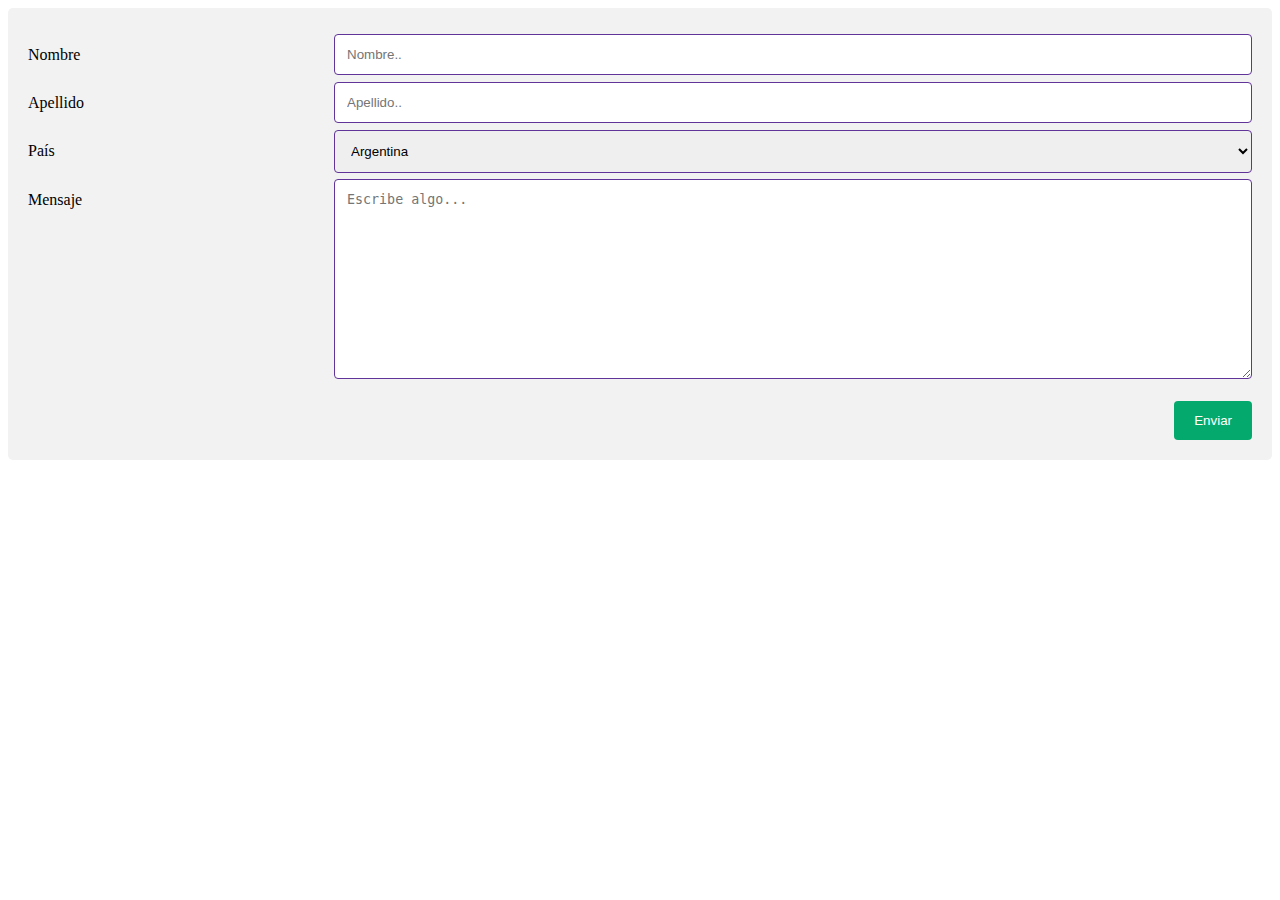
<file: for_index.html>
<!DOCTYPE html>
<html lang="es">
<head>
    <meta charset="UTF-8">
    <meta name="viewport" content="width=device-width, initial-scale=1.0">
    <link rel="stylesheet" href="./css/estilo_formulario.css">

    <title>Formulario</title>
</head>
<body>
    <div class="container">
        <form action="/action_page.php">
        <div class="row">
          <div class="col-25">
            <label for="fname">Nombre</label>
          </div>
          <div class="col-75">
            <input type="text" id="fname" name="Nombre" placeholder="Nombre..">
          </div>
        </div>
        <div class="row">
          <div class="col-25">
            <label for="lname">Apellido</label>
          </div>
          <div class="col-75">
            <input type="text" id="lname" name="Apellido" placeholder="Apellido..">
          </div>
        </div>
        <div class="row">
          <div class="col-25">
            <label for="País">País</label>
          </div>
          <div class="col-75">
            <select id="País" name="País">
              <option value="australia">Argentina</option>
              <option value="canada">Uruguay</option>
              <option value="usa">Paraguay</option>
              <option value="usa">Brasil</option>

            </select>
          </div>
        </div>
        <div class="row">
          <div class="col-25">
            <label for="subject">Mensaje</label>
          </div>
          <div class="col-75">
            <textarea id="subject" name="subject" placeholder="Escribe algo..." style="height:200px"></textarea>
          </div>
        </div>
        <br>
        <div class="row">
          <input type="submit" value="Enviar">
        </div>
        </form>
      </div>
      
    
</body>
</html>
</file>
<file: css/estilo_formulario.css>
* {
    box-sizing: border-box;
  }
  
  input[type=text], select, textarea {
    width: 100%;
    padding: 12px;
    border: 1px solid #603498;
    border-radius: 4px;
    resize: vertical;
  }
  
  label {
    padding: 12px 12px 12px 0;
    display: inline-block;
  }
  /* Se da estilo al boton enviar */
  input[type=submit] {
    background-color: #04AA6D;
    color: white;
    padding: 12px 20px;
    border: none;
    border-radius: 4px;
    cursor: pointer;
    float: right;
  }
  /* Cambia el color del boton enviar */
  input[type=submit]:hover {
    background-color: #9775ed;
  }
  
  .container {
    border-radius: 5px;
    background-color: #f2f2f2;
    padding: 20px;
  }
  
  .col-25 {
    float: left;
    width: 25%;
    margin-top: 6px;
  }
  
  .col-75 {
    float: left;
    width: 75%;
    margin-top: 6px;
  }
  
  /* Borrar flotadores despues de las columnas */
  .row::after {
    content: "";
    display: table;
    clear: both;
  }
  
  /*Diseño responsivo: cuando la pantalla tiene menos de 600 píxeles de ancho, haga que las dos columnas se apilen una encima de la otra en lugar de una al lado de la otra  */
  @media screen and (max-width: 600px) {
    .col-25, .col-75, input[type=submit] {
      width: 100%;
      margin-top: 0;
    }
  }
</file>
